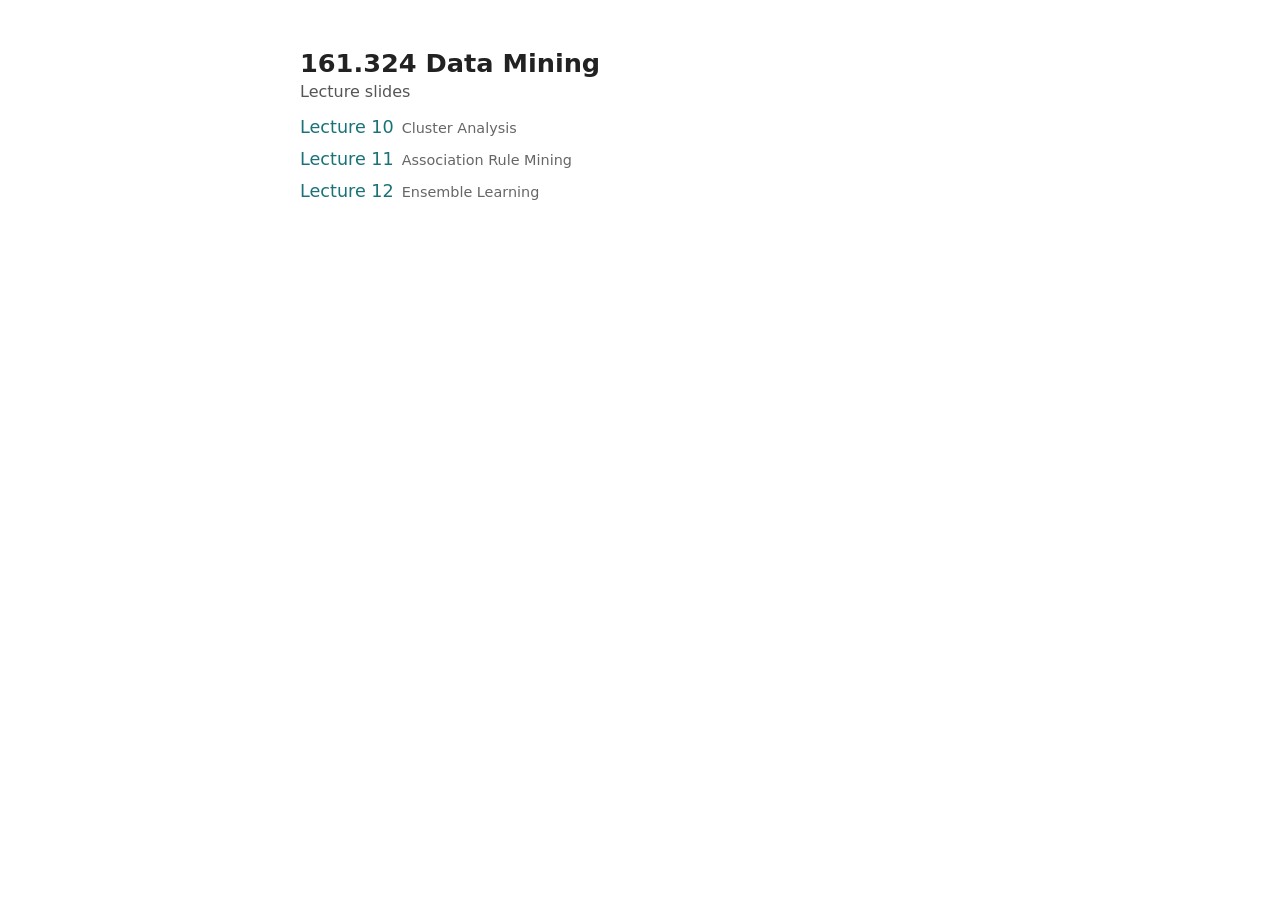
<file: lectures-html/index.html>
<!DOCTYPE html>
<html lang="en">
<head>
  <meta charset="UTF-8">
  <meta name="viewport" content="width=device-width, initial-scale=1.0">
  <title>161.324 Data Mining - Lectures</title>
  <style>
    body { font-family: system-ui, sans-serif; max-width: 680px; margin: 3rem auto; padding: 0 1.5rem; color: #222; }
    h1 { font-size: 1.6rem; margin-bottom: 0.25rem; }
    p.subtitle { color: #555; margin-top: 0; }
    ul { list-style: none; padding: 0; }
    li { margin: 0.75rem 0; }
    a { color: #197278; font-size: 1.1rem; text-decoration: none; }
    a:hover { text-decoration: underline; }
    .sub { color: #666; font-size: 0.9rem; margin-left: 0.5rem; }
  </style>
</head>
<body>
  <h1>161.324 Data Mining</h1>
  <p class="subtitle">Lecture slides</p>
  <ul>
    <li><a href="lecture10.html">Lecture 10</a><span class="sub">Cluster Analysis</span></li>
    <li><a href="lecture11.html">Lecture 11</a><span class="sub">Association Rule Mining</span></li>
    <li><a href="lecture12.html">Lecture 12</a><span class="sub">Ensemble Learning</span></li>
  </ul>
</body>
</html>
</file>
